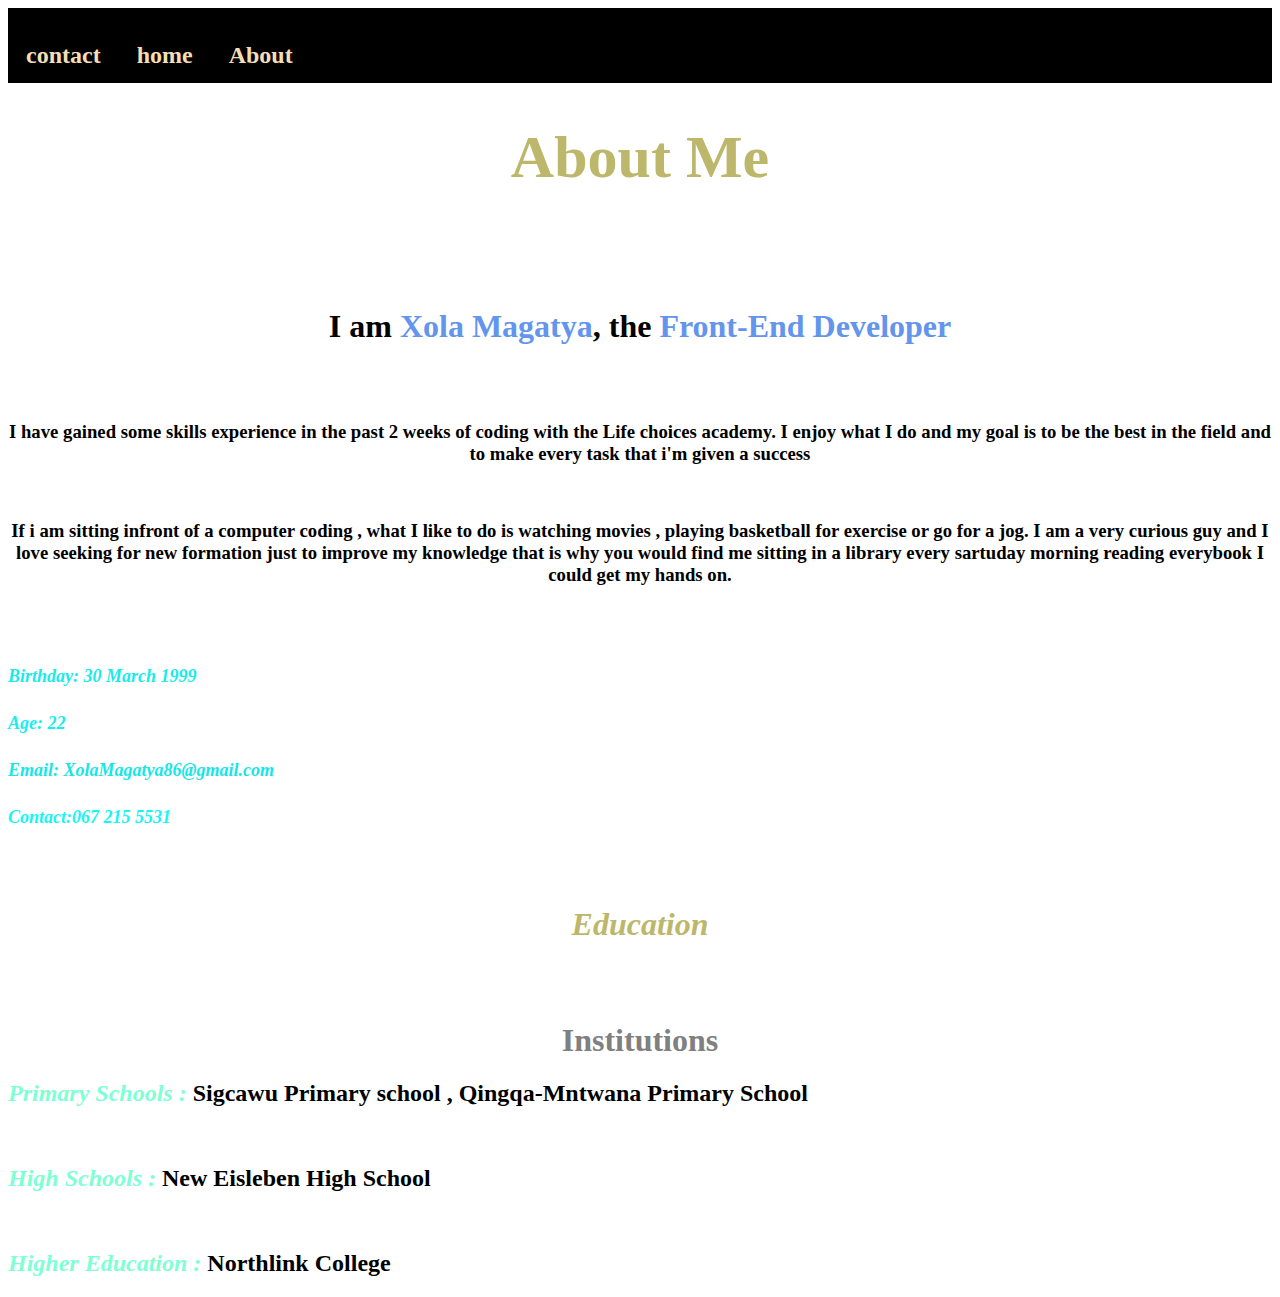
<file: about.html>
<!DOCTYPE html>
<html lang="en">
<head>
    <meta charset="UTF-8">
    <meta http-equiv="X-UA-Compatible" content="IE=edge">
    <meta name="viewport" content="width=device-width, initial-scale=1.0">
    <title>Document</title>
    <link rel="stylesheet" href="style.css">
    <link rel="stylesheet" href="https://cdnjs.cloudflare.com/ajax/libs/font-awesome/4.7.0/css/font-awesome.min.css">
</head>
<body>
    <style>ul{
    background-color:black;


    a:hover{
        color: antiquewhite;
    }
    li{
        display: inline-block;
    }
</style>

<nav>
    <ul>
        <h2><li><a href="contact.html">contact</a></li><h2>
          <h2><li><a href="home.html">home</a></li><h2>
          <h2><li><a href="#">About</a></li><h2>
    </ul>
</nav> 
<h1 style="font-size: 60px;color:darkkhaki">About Me</h1><br><br><br>
<h1><strong>I am <span style="color: cornflowerblue;font-weight: bolder;">Xola Magatya</span>, the <span style="color: cornflowerblue;font-weight: bolder;">Front-End Developer</h1><br><br>
<p><h3>I have gained some skills experience in the past 2 weeks of coding with the Life choices academy. I enjoy what I do and my goal is to be the best in the field and to make every task that i'm given a success</h3></p><br>
<p2><h3>If i am sitting infront of a computer coding , what I like to do is watching movies , playing basketball for exercise or go for a jog. I am a very curious guy and I love seeking for new formation just to improve my knowledge that is why you would find me sitting in a library every sartuday morning reading everybook I could get my hands on.</h3></p2><br><br>
<p3><h2><span style="font-size: large;color: rgb(23, 235, 235);font-style: italic;">Birthday: 30 March 1999</span></h2>
<h2><span style="font-style: italic;font-size: large;color: rgb(23, 238, 238);vertical-align: middle;">Age: 22</span></h2></p3>
<p5><h2><span style="font-style: italic;font-size: large;color: rgb(23, 230, 230);">Email: XolaMagatya86@gmail.com</span></h2></p5>
<p6><h2><span style="font-style: italic;font-size: large;color: rgb(23, 245, 245);">Contact:067 215 5531</span></h2></p6><br><br>
<h1 style="vertical-align: middle;font-weight: bolder;font-style: italic;color: darkkhaki;">Education</h1><br><br>
<p><h1 style="box-shadow: grey;color: grey;font-weight: bolder;">Institutions</h1></p>
<p1><h2><span style="color: aquamarine;font-style: oblique;font-stretch: wider;">Primary Schools :</span> Sigcawu Primary school , Qingqa-Mntwana Primary School</h2></p1><br>
<p2><h2><span style="color: aquamarine;font-style: oblique;font-stretch: wider;">High Schools :</span> New Eisleben High School</h2></p2><br>
<p3><h2><span style="color: aquamarine;font-style:oblique ;font-stretch: wider;">Higher Education :</span> Northlink College</h2></p3>

</body>
</html>
</file>
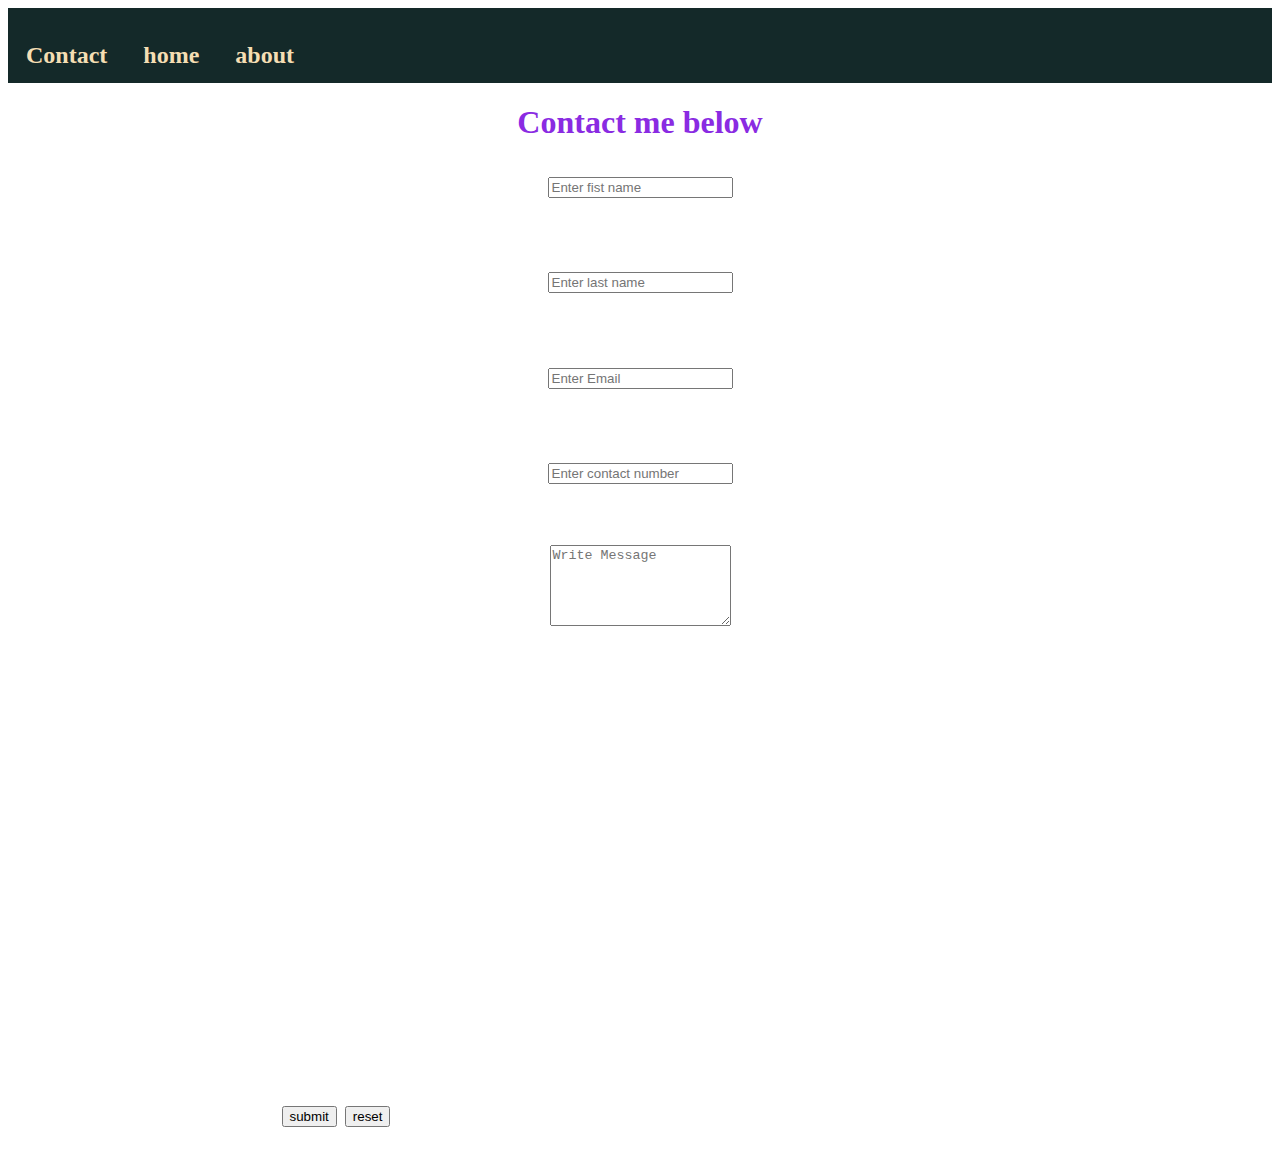
<file: contact.html>
<!DOCTYPE html>
<html lang="en">
<head>
    <meta charset="UTF-8">
    <meta http-equiv="X-UA-Compatible" content="IE=edge">
    <meta name="viewport" content="width=device-width, initial-scale=1.0">
    <title>Document</title>
    <link rel="stylesheet" href="style.css">
    <link rel="stylesheet" href="https://cdnjs.cloudflare.com/ajax/libs/font-awesome/4.7.0/css/font-awesome.min.css">
</head>
<body>


  <nav>
      <ul>
          <h2><li><a href="#">Contact</a></li><h2>
          <h2><li><a href="home.html">home</a></li><h2>
          <h2><li><a href="about.html">about</a></li><h2>

      </ul>
  </nav> 
  
  <h1 style="font-stretch: wider;font-weight: bolder;vertical-align: middle;color: blueviolet;">Contact me below</h1> 
  <h1><input type="text" id="First name" name="first name" placeholder="Enter fist name"><br><br><h1>
  <h1><input type="text" id="last name" name="last name" placeholder="Enter last name"><br><br><h1>
  <h1><input type="text" id="Email" name="Email Address" placeholder="Enter Email"><br><br><h1>
  <h1><input type="numcber" id="contact number" name="contact number" placeholder="Enter contact number"><br><br><h1>
  <textarea rows="5" id=Message name="Message" placeholder="Write Message"></textarea><br><br>
  <input type="submit" value="submit">
  <input type="reset" value="reset">
  <iframe src="https://www.google.com/maps/embed?pb=!1m18!1m12!1m3!1d3308.29342152615!2d18.490473615694004!3d-33.98499628062439!2m3!1f0!2f0!3f0!3m2!1i1024!2i768!4f13.1!3m3!1m2!1s0x1dcc433bfcf832a1%3A0x3b4439b8cc517802!2s314%20Imam%20Haron%20Rd%2C%20Lansdowne%2C%20Cape%20Town%2C%207780!5e0!3m2!1sen!2sza!4v1633090420416!5m2!1sen!2sza" width="600" height="450" style="border:0;" allowfullscreen="" loading="lazy"></iframe>
</body>
</html>
</file>
<file: style.css>
form{
    margin-left: 35%;
    margin-right: 35%;

}
/* Navigation bar */
h1{
    text-align: center;
}
ul{
    list-style-type: none;
    margin: 0px;
    padding: 0px;
    overflow: auto;
    background-color: rgb(20, 41, 41);
}
li {
    float: left;
}
li a {
    display:block;
    color: wheat;
    text-align: center;
    padding: 14px 18px;
    text-decoration:none ;
}
body {
    background-image: url("https://picsum.photos/1920");
}
img {
    border-radius: 10px;
}
h3 {
    text-align:center;
}
h2 {
    *text-align: center;
}
img {
    border-radius: 5px;
}
img {
    border: ;
}
img {clip-path: circle(100%);border-radius: 50%;background-origin: border-box;

}
</file>
